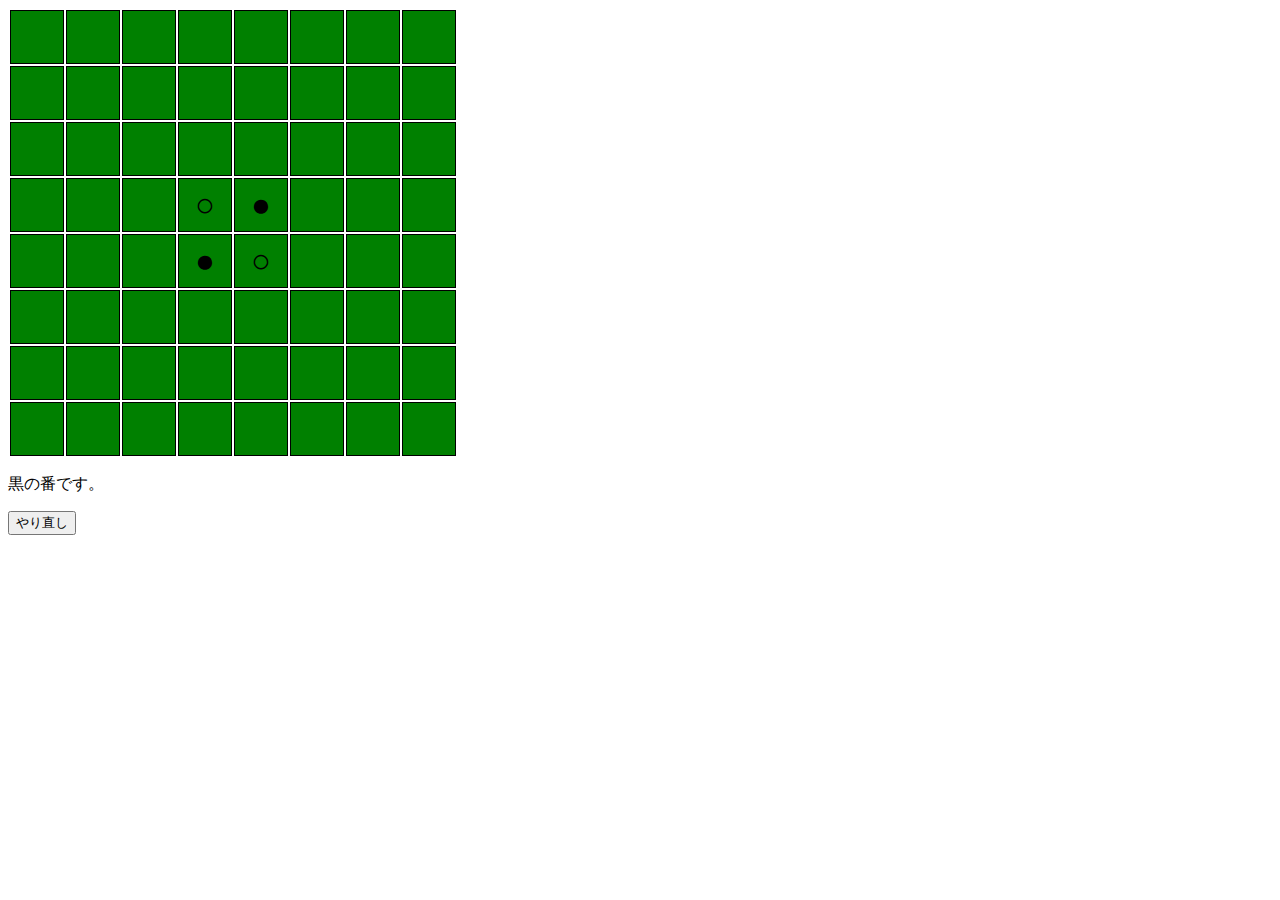
<file: demo/index.html>
<!DOCTYPE html>
<meta http-equiv="content-type" charset="utf-8">
<html>

<head>
    <title>JavaScriptでオセロゲームを作る</title>
    <style type="text/css">
        #field td {
            border: 1px solid black;
            width: 50px;
            height: 50px;
            background-color: green;
            text-align: center;
            vertical-align: middle;
            table-layout: fixed;
            padding: 1px 1px 1px 1px;
            font-size: 33px;
        }
    </style>

</head>

<body>

<!-- 盤面 -->
<table id="field"></table>
<!-- ターンの表示 -->
<p id="view_tarn"></p>
<!-- 初期化ボタン -->
<button type="button" id="ban_init" onclick="ban_init()">やり直し</button>

<script type="text/javascript">
    // 初期画面起動時
    // 初期変数定義
    var turn = 0 // ターン 1:黒、-1:白
    // 盤面の状況を二次元配列で定義
    var ban_ar = new Array(8)
    for (var x = 0; x < ban_ar.length; x++) {
        ban_ar[x] = new Array(8)
    }

    // HTMLで定義したテーブルを取得
    var ban = document.getElementById('field')

    // 取得したテーブルに盤面生成
    ban_new()

    // 盤面を初期化する
    ban_init()

    // クリックした時に実行されるイベント
    for (var x = 0; x < 8; x++) {
        for (var y = 0; y < 8; y++) {
            var select_cell = ban.rows[x].cells[y];
            select_cell.onclick = function () {
                // クリックされた場所に石がない場合は、その場所にターン側の石が置けるかチェックし
                // 置ける場合は、盤面を更新。相手のターンへ移る
                if (ban_ar[this.parentNode.rowIndex][this.cellIndex] == 0) {
                    if (check_reverse(this.parentNode.rowIndex, this.cellIndex) > 0) {
                        ban_set()
                        cheng_turn()
                    }
                }
            }
        }
    }

    // テーブルで盤面を作成する処理
    function ban_new() {
        for (var x = 0; x < 8; x++) {
            var tr = document.createElement("tr")
            ban.appendChild(tr)
            for (var y = 0; y < 8; y++) {
                var td = document.createElement("td")
                tr.appendChild(td)
            }
        }
    };

    // 盤面を初期化する処理
    function ban_init() {
        // 全てをクリア
        for (var x = 0; x < 8; x++) {
            for (var y = 0; y < 8; y++) {
                ban_ar[x][y] = 0
            }
        }
        // 初期状態では、真ん中に白黒を配列
        ban_ar[3][3] = -1
        ban_ar[4][3] = 1
        ban_ar[3][4] = 1
        ban_ar[4][4] = -1
        ban_set()

        // ターンも初期化
        turn = 0
        cheng_turn()
    };

    // 盤面状況(配列)を実際の盤面へ反映させる処理
    function ban_set() {
        var stone = ""
        for (var x = 0; x < 8; x++) {
            for (var y = 0; y < 8; y++) {
                switch (ban_ar[x][y]) {
                    case 0:
                        stone = ""
                        break;
                    case -1:
                        stone = "○"
                        break;
                    case 1:
                        stone = "●"
                        break;
                }
                ban.rows[x].cells[y].innerText = stone;
            }
        }
        return true
    };

    // ターンを変更する処理
    function cheng_turn() {
        var tarn_msg = document.getElementById('view_tarn')
        if (turn == 0) {
            // 0は最初として、メッセージのみで処理終了
            turn = 1
            tarn_msg.textContent = "黒の番です。"
            return
        }
        // ターンを変更
        turn = turn * -1
        // ターンを交代して、置けるところがあるか確認する
        // 現状の配置をバックアップ
        var ban_bak = new Array(8)
        var check_reverse_cnt = 0
        for (var i = 0; i < ban_ar.length; i++) {
            ban_bak[i] = new Array(8)
        }
        for (var x = 0; x < 8; x++) {
            for (var y = 0; y < 8; y++) {
                ban_bak[x][y] = ban_ar[x][y]
            }
        }

        // 左端からすべてのマスの確認を行う
        var white_cnt = 0
        var black_cnt = 0
        for (var x = 0; x < 8; x++) {
            for (var y = 0; y < 8; y++) {
                // 空白マスのみおけるのでチェック
                // それ以外は石の数を加算
                switch (ban_ar[x][y]) {
                    case 0:
                        check_reverse_cnt = check_reverse_cnt + check_reverse(x, y)
                        // バックアップから元に戻す
                        for (var i = 0; i < 8; i++) {
                            for (var ii = 0; ii < 8; ii++) {
                                ban_ar[i][ii] = ban_bak[i][ii]
                            }
                        }
                        break;
                    case -1:
                        white_cnt++
                        break
                    case 1:
                        black_cnt++
                        break
                }
            }
        }
        // 白と黒の合計が8*8=64の場合は処理終了
        if (white_cnt + black_cnt == 64 || white_cnt == 0 || black_cnt == 0) {
            if (white_cnt == black_cnt) {
                alert("勝負は引分です。")
            } else if (white_cnt > black_cnt) {
                alert("勝負は、黒：" + black_cnt + "対、白：" + white_cnt + "で、白の勝ちです。")
            } else {
                alert("勝負は、黒：" + black_cnt + "対、白：" + white_cnt + "で、黒の勝ちです。")
            }

        } else {
            // 置ける場所がない場合は、ターンを相手に戻す
            if (check_reverse_cnt == 0) {
                switch (turn) {
                    case -1:
                        alert("白の置ける場所がありません。続けて黒の番となります。")
                        turn = turn * -1
                        break;
                    case 1:
                        alert("黒の置ける場所がありません。続けて白の番となります。")
                        turn = turn * -1
                        break;
                }
            }
        }

        // ターンを表示する
        switch (turn) {
            case -1:
                tarn_msg.textContent = "白の番です。";
                break;
            case 1:
                tarn_msg.textContent = "黒の番です。";
                break;
        }
    };

    // 指定したセルにターン側の石が置けるか確認
    function check_reverse(row_index, cell_indx) {
        var reverse_cnt = 0
        // 各方向へリーバース出来るか確認
        reverse_cnt = reverse_cnt + line_reverse(row_index, cell_indx, -1, 0) //上
        reverse_cnt = reverse_cnt + line_reverse(row_index, cell_indx, -1, 1) //右上
        reverse_cnt = reverse_cnt + line_reverse(row_index, cell_indx, 0, 1) //右
        reverse_cnt = reverse_cnt + line_reverse(row_index, cell_indx, 1, 1) //右下
        reverse_cnt = reverse_cnt + line_reverse(row_index, cell_indx, 1, 0) //下
        reverse_cnt = reverse_cnt + line_reverse(row_index, cell_indx, 1, -1) //左下
        reverse_cnt = reverse_cnt + line_reverse(row_index, cell_indx, 0, -1) //左
        reverse_cnt = reverse_cnt + line_reverse(row_index, cell_indx, -1, -1) //左上

        return reverse_cnt
    }

    // 指定したセルから指定した方向へreverseを行う
    function line_reverse(row_index, cell_indx, add_x, add_y) {
        // 最初に今の盤状況を退避する
        var ban_bak = new Array(8)
        for (var i = 0; i < ban_ar.length; i++) {
            ban_bak[i] = new Array(8)
        }
        for (var x = 0; x < 8; x++) {
            for (var y = 0; y < 8; y++) {
                ban_bak[x][y] = ban_ar[x][y]
            }
        }
        var line_reverse_cnt = 0 // 裏返した数
        var turn_flg = 0 // 自分の色の石があるのか
        var xx = row_index // 指定したセルの位置(行)
        var yy = cell_indx // 指定したセルの位置(列)
        // 指定したセルから指定された方向へ移動し
        // 完了条件になるまで石を裏返す
        while (true) {
            xx = xx + add_x
            yy = yy + add_y
            // 盤の端に到達したら抜ける
            if (xx < 0 || xx > 7 || yy < 0 || yy > 7) {
                break;
            }
            // 移動先のセルに石がなかったら抜ける
            if (ban_ar[xx][yy] == 0) {
                break;
            }
            // 移動先のセルが自分自身であれば、石があった事を判定し抜ける
            if (ban_ar[xx][yy] == turn) {
                turn_flg = 1
                break;
            }
            // 上記以外は相手の石で有るので、裏返して裏返した件数を加算
            ban_ar[xx][yy] = ban_ar[xx][yy] * -1
            line_reverse_cnt++
        }
        // 裏返しを行ったが、移動先に自分の石がなかった場合は元に戻す
        if (line_reverse_cnt > 0) {
            if (turn_flg == 0) {
                for (var i = 0; i < 8; i++) {
                    for (var ii = 0; ii < 8; ii++) {
                        ban_ar[i][ii] = ban_bak[i][ii]
                        line_reverse_cnt = 0
                    }
                }
            } else {
                // ちゃんと裏返しが出来たら、置いた所に自分の石を置く
                ban_ar[row_index][cell_indx] = turn
            }
        }

        // 最後に裏返しを行った件数を戻す
        return line_reverse_cnt
    }

</script>
</body>

</html>
</file>
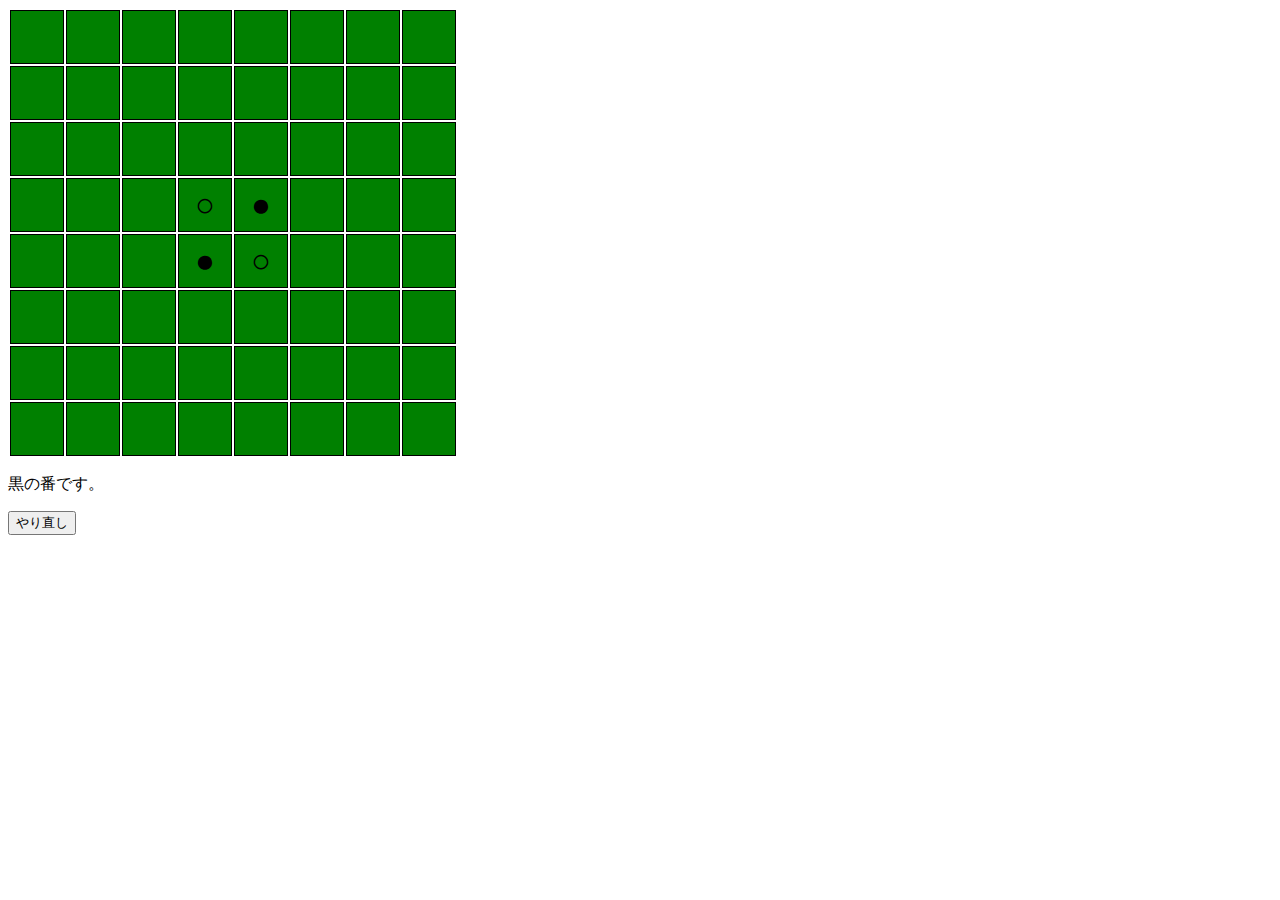
<file: sample/index.html>
<!DOCTYPE html>
<meta http-equiv="content-type" charset="utf-8">
<html>
<head>
<title>JavaScriptでオセロゲームを作る</title>
<style type="text/css">
#field td {
border: 1px solid black;
width: 50px;
height: 50px;
background-color: green;
text-align: center;
vertical-align: middle;
table-layout: fixed;
padding: 1px 1px 1px 1px;
font-size: 33px;
}
</style>

</head>

<body>

<!- 盤面 ->
<table id="field"></table>
<!- ターンの表示 ->
<p id="view_tarn"></p>
<!- 初期化ボタン ->
<button type="button" id="ban_init" onclick="ban_init()">やり直し</button>

<script type="text/javascript">
// 初期画面起動時
// 初期変数定義
var turn = 0 // ターン 1:黒、-1:白
// 盤面の状況を二次元配列で定義
var ban_ar = new Array(8)
for (var x = 0; x < ban_ar.length; x++){
ban_ar[x] = new Array(8)
}

// HTMLで定義したテーブルを取得
var ban = document.getElementById('field')

// 取得したテーブルに盤面生成
ban_new()

// 盤面を初期化する
ban_init()

// クリックした時に実行されるイベント
for (var x = 0; x < 8; x++) {
for (var y = 0; y < 8; y++) {
var select_cell = ban.rows[x].cells[y];
select_cell.onclick = function() {
// クリックされた場所に石がない場合は、その場所にターン側の石が置けるかチェックし
// 置ける場合は、盤面を更新。相手のターンへ移る
if (ban_ar[this.parentNode.rowIndex][this.cellIndex] == 0) {
if (check_reverse(this.parentNode.rowIndex,this.cellIndex) > 0){
ban_set()
cheng_turn()
}
}
}
}
}

// テーブルで盤面を作成する処理
function ban_new() {
for (var x = 0; x < 8; x++) {
var tr = document.createElement("tr")
ban.appendChild(tr)
for (var y = 0; y < 8; y++) {
var td = document.createElement("td")
tr.appendChild(td)
}
}
};

// 盤面を初期化する処理
function ban_init () {
// 全てをクリア
for (var x = 0; x < 8; x++) {
for (var y = 0; y < 8; y++) {
ban_ar[x][y] = 0
}
}
// 初期状態では、真ん中に白黒を配列
ban_ar[3][3] = -1
ban_ar[4][3] = 1
ban_ar[3][4] = 1
ban_ar[4][4] = -1
ban_set()

// ターンも初期化
turn = 0
cheng_turn()
};

// 盤面状況(配列)を実際の盤面へ反映させる処理
function ban_set () {
var stone = ""
for (var x = 0; x < 8; x++) {
for (var y = 0; y < 8; y++) {
switch( ban_ar[x][y] ) {
case 0:
stone = ""
break;
case -1:
stone = "○"
break;
case 1:
stone = "●"
break;
}
ban.rows[x].cells[y].innerText = stone;
}
}
return true
};

// ターンを変更する処理
function cheng_turn () {
var tarn_msg = document.getElementById('view_tarn')
if(turn == 0){
// 0は最初として、メッセージのみで処理終了
turn = 1
tarn_msg.textContent = "黒の番です。"
return
}
// ターンを変更
turn = turn * -1
// ターンを交代して、置けるところがあるか確認する
// 現状の配置をバックアップ
var ban_bak = new Array(8)
var check_reverse_cnt = 0
for (var i = 0; i < ban_ar.length; i++){
ban_bak[i] = new Array(8)
}
for (var x = 0; x < 8; x++) {
for (var y = 0; y < 8; y++) {
ban_bak[x][y] = ban_ar[x][y]
}
}

// 左端からすべてのマスの確認を行う
var white_cnt = 0
var black_cnt = 0
for (var x = 0; x < 8; x++) {
for (var y = 0; y < 8; y++) {
// 空白マスのみおけるのでチェック
// それ以外は石の数を加算
switch( ban_ar[x][y] ) {
case 0:
check_reverse_cnt = check_reverse_cnt + check_reverse(x,y)
// バックアップから元に戻す
for (var i = 0; i < 8; i++) {
for (var ii = 0; ii < 8; ii++) {
ban_ar[i][ii] = ban_bak[i][ii]
}
}
break;
case -1:
white_cnt++
break
case 1:
black_cnt++
break
}
}
}
// 白と黒の合計が8*8=64の場合は処理終了
if (white_cnt + black_cnt == 64 || white_cnt == 0 || black_cnt == 0){
if( white_cnt == black_cnt) {
alert("勝負は引分です。")
} else if (white_cnt > black_cnt){
alert("勝負は、黒：" + black_cnt + "対、白：" + white_cnt + "で、白の勝ちです。")
} else {
alert("勝負は、黒："+ black_cnt + "対、白："+ white_cnt + "で、黒の勝ちです。")
}

} else {
// 置ける場所がない場合は、ターンを相手に戻す
if(check_reverse_cnt == 0){
switch( turn ) {
case -1:
alert("白の置ける場所がありません。続けて黒の番となります。")
turn = turn * -1
break;
case 1:
alert("黒の置ける場所がありません。続けて白の番となります。")
turn = turn * -1
break;
}
}
}

// ターンを表示する
switch( turn ) {
case -1:
tarn_msg.textContent = "白の番です。";
break;
case 1:
tarn_msg.textContent = "黒の番です。";
break;
}
};

// 指定したセルにターン側の石が置けるか確認
function check_reverse (row_index,cell_indx){
var reverse_cnt = 0
// 各方向へリーバース出来るか確認
reverse_cnt = reverse_cnt + line_reverse(row_index,cell_indx,-1, 0) //上
reverse_cnt = reverse_cnt + line_reverse(row_index,cell_indx,-1, 1) //右上
reverse_cnt = reverse_cnt + line_reverse(row_index,cell_indx, 0, 1) //右
reverse_cnt = reverse_cnt + line_reverse(row_index,cell_indx, 1, 1) //右下
reverse_cnt = reverse_cnt + line_reverse(row_index,cell_indx, 1, 0) //下
reverse_cnt = reverse_cnt + line_reverse(row_index,cell_indx, 1,-1) //左下
reverse_cnt = reverse_cnt + line_reverse(row_index,cell_indx, 0,-1) //左
reverse_cnt = reverse_cnt + line_reverse(row_index,cell_indx,-1,-1) //左上

return reverse_cnt
}

// 指定したセルから指定した方向へreverseを行う
function line_reverse (row_index,cell_indx,add_x,add_y) {
// 最初に今の盤状況を退避する
var ban_bak = new Array(8)
for (var i = 0; i < ban_ar.length; i++){
ban_bak[i] = new Array(8)
}
for (var x = 0; x < 8; x++) {
for (var y = 0; y < 8; y++) {
ban_bak[x][y] = ban_ar[x][y]
}
}
var line_reverse_cnt = 0 // 裏返した数
var turn_flg = 0 // 自分の色の石があるのか
var xx = row_index // 指定したセルの位置(行)
var yy = cell_indx // 指定したセルの位置(列)
// 指定したセルから指定された方向へ移動し
// 完了条件になるまで石を裏返す
while (true){
xx = xx + add_x
yy = yy + add_y
// 盤の端に到達したら抜ける
if(xx < 0 || xx > 7 || yy < 0 || yy > 7) {
break;
}
// 移動先のセルに石がなかったら抜ける
if(ban_ar[xx][yy] == 0) {
break;
}
// 移動先のセルが自分自身であれば、石があった事を判定し抜ける
if(ban_ar[xx][yy] == turn) {
turn_flg = 1
break;
}
// 上記以外は相手の石で有るので、裏返して裏返した件数を加算
ban_ar[xx][yy] = ban_ar[xx][yy] * -1
line_reverse_cnt++
}
// 裏返しを行ったが、移動先に自分の石がなかった場合は元に戻す
if(line_reverse_cnt > 0 ) {
if(turn_flg == 0) {
for (var i = 0; i < 8; i++) {
for (var ii = 0; ii < 8; ii++) {
ban_ar[i][ii] = ban_bak[i][ii]
line_reverse_cnt = 0
}
}
} else {
// ちゃんと裏返しが出来たら、置いた所に自分の石を置く
ban_ar[row_index][cell_indx] = turn
}
}

// 最後に裏返しを行った件数を戻す
return line_reverse_cnt
}

</script>
</body>
</html>
</file>
